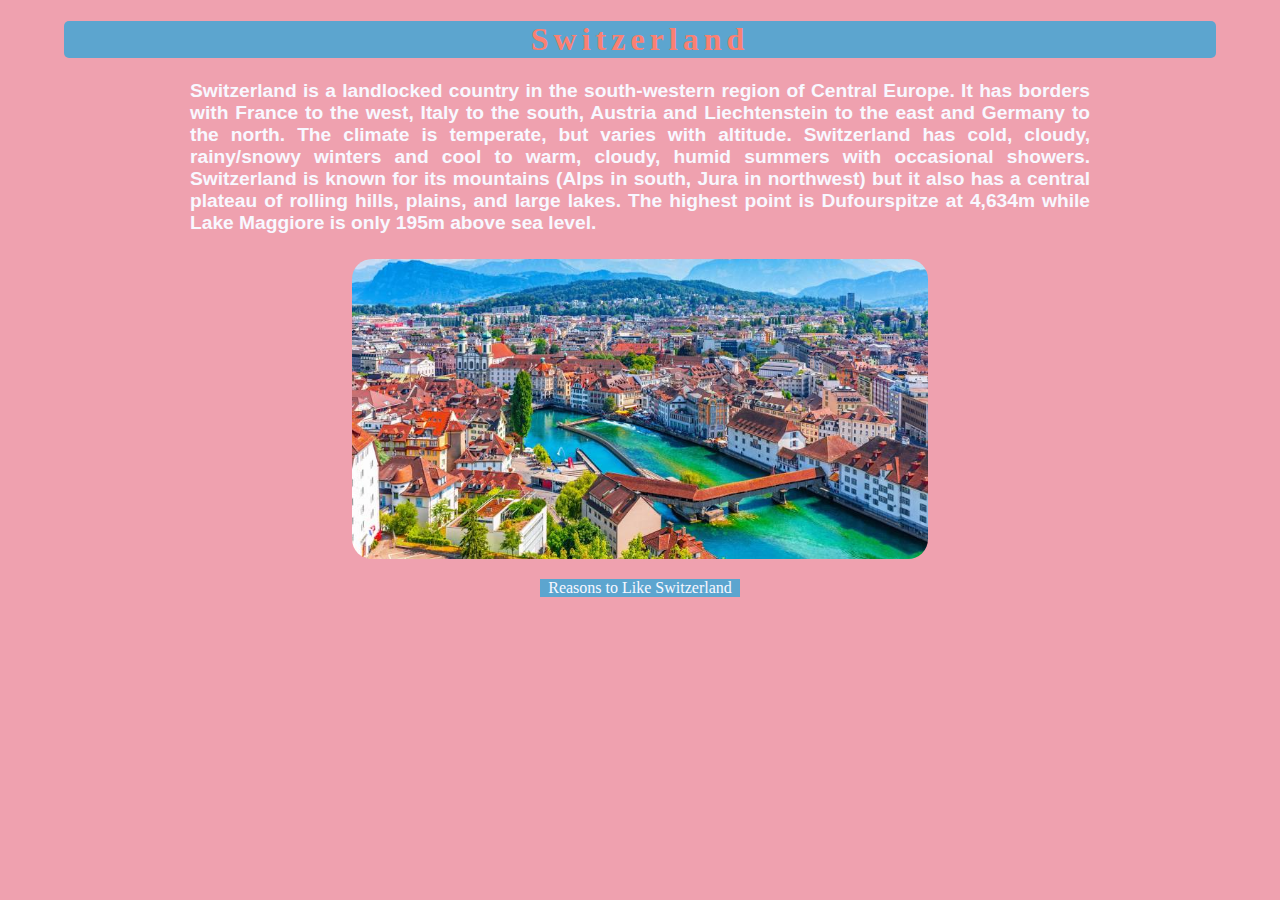
<file: index.html>
<!DOCTYPE html>
<html lang="en">
<head>
    <meta charset="UTF-8">
    <meta name="viewport" content="width=device-width, initial-scale=1.0">
    <title>My Favourite Place</title>
    <link rel="stylesheet" href="./styles/utilities.css">
    <link rel="stylesheet" href="./styles/place.css">
</head>
<body>
    <header class="header">
        <h1> Switzerland </h1>
    </header>

    <main>

        <p> Switzerland is a landlocked country in the south-western region of Central Europe. It has borders with France to the west, Italy to the south, Austria and Liechtenstein to the east and Germany to the north.

            The climate is temperate, but varies with altitude. Switzerland has cold, cloudy, rainy/snowy winters and cool to warm, cloudy, humid summers with occasional showers.
            
            Switzerland is known for its mountains (Alps in south, Jura in northwest) but it also has a central plateau of rolling hills, plains, and large lakes. The highest point is Dufourspitze at 4,634m while Lake Maggiore is only 195m above sea level.</p>

        <!-- <img class="image" src="./pictures/lucerne.jpeg" alt="lucerne-Switzerland"> -->
        <div class="image"></div>
        

    </main>

    <footer class="facts-link">
        <a href="./pages/facts.html"> Reasons to Like Switzerland </a>
    </footer>
</body>
</html>
</file>
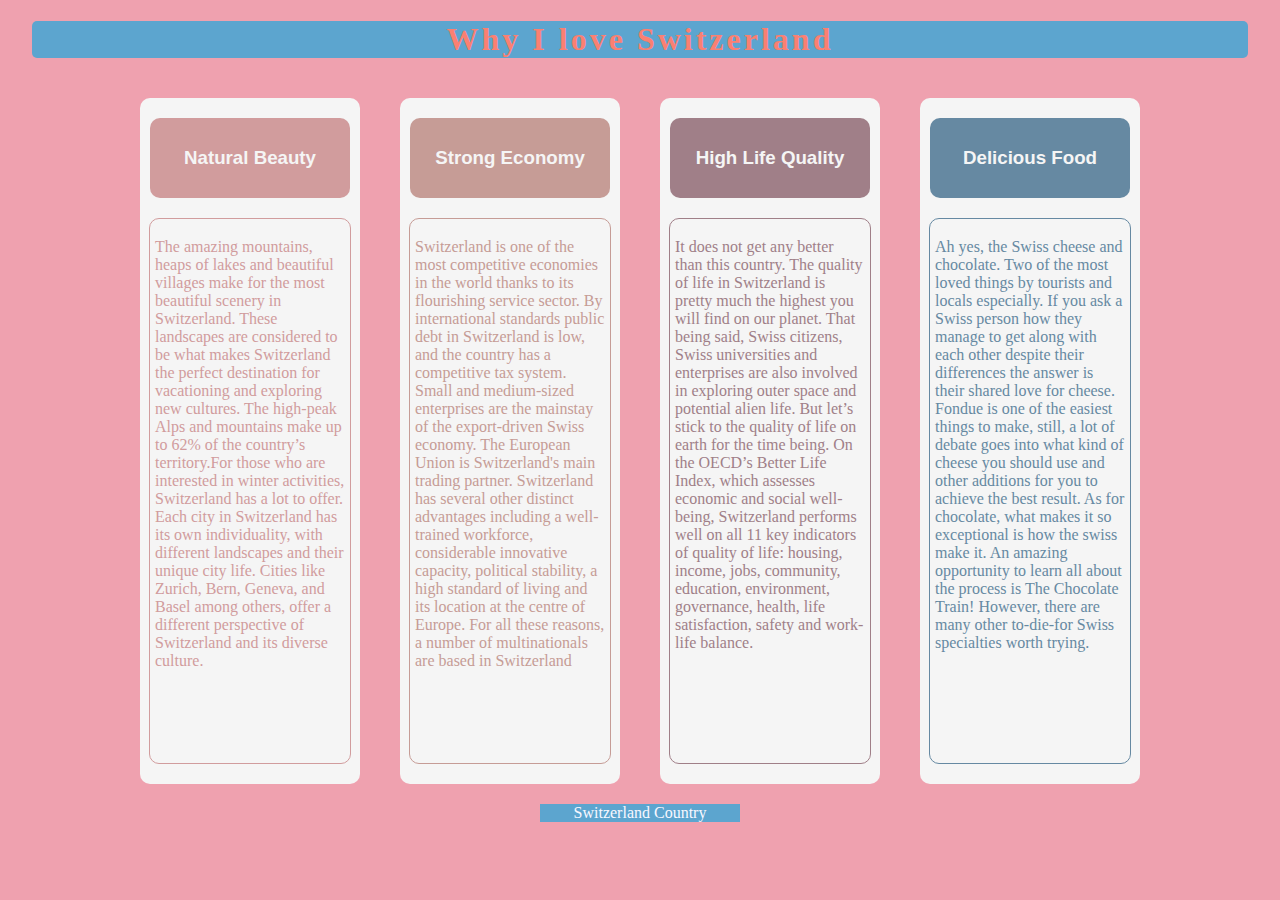
<file: pages/facts.html>
<!DOCTYPE html>
<html lang="en">
<head>
    <meta charset="UTF-8">
    <meta name="viewport" content="width=device-width, initial-scale=1.0">
    <title>Why I love Switzerland</title>
    <link rel="stylesheet" href="./../styles/utilities.css">
    <link rel="stylesheet" href="./../styles/facts.css">
</head>
<body>
    <header class="header">
        <h1> Why I love Switzerland</h1>
    </header>

    <main>
        <div class="wrapper"> 

            <div class="container">

                <div class="container-title container-title-pink">

                    <h3> Natural Beauty </h3>

                </div>

                <div class="container-description container-description-pink">

                    <p class="description-pink"> The amazing mountains, heaps of lakes and beautiful villages make for the most beautiful scenery in Switzerland. These landscapes are considered to be what makes Switzerland the perfect destination for vacationing and exploring new cultures.
                        The high-peak Alps and mountains make up to 62% of the country’s territory.For those who are interested in winter activities, Switzerland has a lot to offer.
                        Each city in Switzerland has its own individuality, with different landscapes and their unique city life. Cities like Zurich, Bern, Geneva, and Basel among others, offer a different perspective of Switzerland and its diverse culture.
                    </p>

                </div>
            </div>

            <div class="container">

                <div class="container-title container-title-brown">

                    <h3> Strong Economy </h3>

                </div>

                <div class="container-description container-description-brown">

                    <p class="description-brown">Switzerland is one of the most competitive economies in the world thanks to its flourishing service sector. By international standards public debt in Switzerland is low, and the country has a competitive tax system. Small and medium-sized enterprises are the mainstay of the export-driven Swiss economy. The European Union is Switzerland's main trading partner.
                        Switzerland has several other distinct advantages including a well-trained workforce, considerable innovative capacity, political stability, a high standard of living and its location at the centre of Europe. For all these reasons, a number of multinationals are based in Switzerland
                    </p>

                </div>
            </div>

            <div class="container">

                <div class="container-title container-title-purple">

                    <h3> High Life Quality </h3>

                </div>

                <div class="container-description container-description-purple">

                    <p class="description-purple"> It does not get any better than this country. The quality of life in Switzerland is pretty much the highest you will find on our planet. That being said, Swiss citizens, Swiss universities and enterprises are also involved in exploring outer space and potential alien life. But let’s stick to the quality of life on earth for the time being.
                        On the OECD’s Better Life Index, which assesses economic and social well-being, Switzerland performs well on all 11 key indicators of quality of life: housing, income, jobs, community, education, environment, governance, health, life satisfaction, safety and work-life balance.
                    </p>

                </div>
            </div>

            <div class="container">

                <div class="container-title container-title-blue">

                    <h3> Delicious Food </h3>

                </div>

                <div class="container-description container-description-blue">

                    <p class="description-blue"> Ah yes, the Swiss cheese and chocolate. Two of the most loved things by tourists and locals especially. If you ask a Swiss person how they manage to get along with each other despite their differences the answer is their shared love for cheese.
                        Fondue is one of the easiest things to make, still, a lot of debate goes into what kind of cheese you should use and other additions for you to achieve the best result. As for chocolate, what makes it so exceptional is how the swiss make it. An amazing opportunity to learn all about the process is The Chocolate Train! However, there are many other to-die-for Swiss specialties worth trying.
                    </p>

                </div>
            </div>

        </div>

    </main>

    <footer class="place-link">
        <a href="./../index.html"> Switzerland Country </a>
    </footer>
</body>
</html>
</file>
<file: styles/utilities.css>
body {
    max-width: 90%;
    margin: auto;
    background-color: #efa1af;
}

.header{
    background-color:#5ca5cf ;
    border-radius: 5px;
}

.header > h1{
    display: flex;
    justify-content: center;
    align-items: center;
    color:salmon;
    letter-spacing:5px
}

.facts-link, .place-link{
    display:flex;
    justify-content: center;
    width: 300px;
    margin: 20px auto;

}



a{
    text-align: center;
    width:200px;
    text-decoration: none;
    color:ghostwhite;
    background-color: #5ca5cf;
    display: inline-block
}

a:hover{
    width:220px;
    height:20px;
    text-decoration: underline;
    
    
}
</file>
<file: styles/place.css>
p{
    font-family: 'Garamond', 'Arial Narrow', Arial, sans-serif;
    font-weight: bold;
    text-align: justify;
    font-size: larger;
    color:aliceblue;
    color:ghostwhite;

    width: 900px;
    margin-left:auto;
    margin-right:auto;
    margin-bottom:25px
}

.image{
    display: block;
    margin-left: auto;
    margin-right: auto;
    width:50%;
    height:300px;
    background-image: url("./../pictures/lucerne.jpeg");
    background-size: cover;
    background-position: center;
    transition: background-image 0.3s ease;
    border-radius: 20px;
}

.image:hover{
    background-image: url("./../pictures/greenary.jpg");
}

.facts-link{
    max-width:90%;
    
}
</file>
<file: styles/facts.css>
body{
    max-width: 95%;
}

.header h1{
    letter-spacing: 3px;
    margin-bottom: 40px;
}

.wrapper{
    
    width:1000px;
    margin:0 auto;
    display: flex;
    flex-wrap: wrap;
    gap:40px;
    justify-content:flex-start;
}

.container{
    /**display:block;**/
    text-align: center;
    width:220px;
    background-color: whitesmoke;
    border-radius: 10px;
}

.container-title{
    display:inline-flex;
    justify-content: center;
    align-items: center;
    width:200px;
    height:80px;
    margin: 20px auto;
    border-radius:10px;
    background-color: bisque;
}

.container-title h3{
    font-family: Verdana, Geneva, Tahoma, sans-serif;
    color:whitesmoke
}

.container-description{
    display: inline-flex;
    width:200px;
    height:543.33px;
    margin-bottom:20px;
    border-style: solid;
    border-color: black;
    border-width: 1px;
    border-radius: 10px;
}

.container-description p{
    padding:3px 5px;
    text-align: left;
    font-family: Cambria, Cochin, Georgia, Times, 'Times New Roman', serif;
}

.container-title.container-title-pink{
    background-color: #d19c9d;
}

.container-description.container-description-pink{
    border-color: #d19c9d;
}

p.description-pink{
    color:#d19c9d
}

.container-title-brown{
    background-color: #c69c96;
}

.container-description-brown{
    border-color:#c69c96
}

.description-brown{
    color:#c69c96
}

.container-title-purple{
    background-color: #a07f88;
}

.container-description-purple{
    border-color: #a07f88;
}

.description-purple{
    color:#a07f88
}

.container-title-blue{
    background-color: #6689a2;
}

.container-description-blue{
    border-color:#6689a2
}

.description-blue{
    color:#6689a2
}

.place-link{
    max-width:95%
}
</file>
